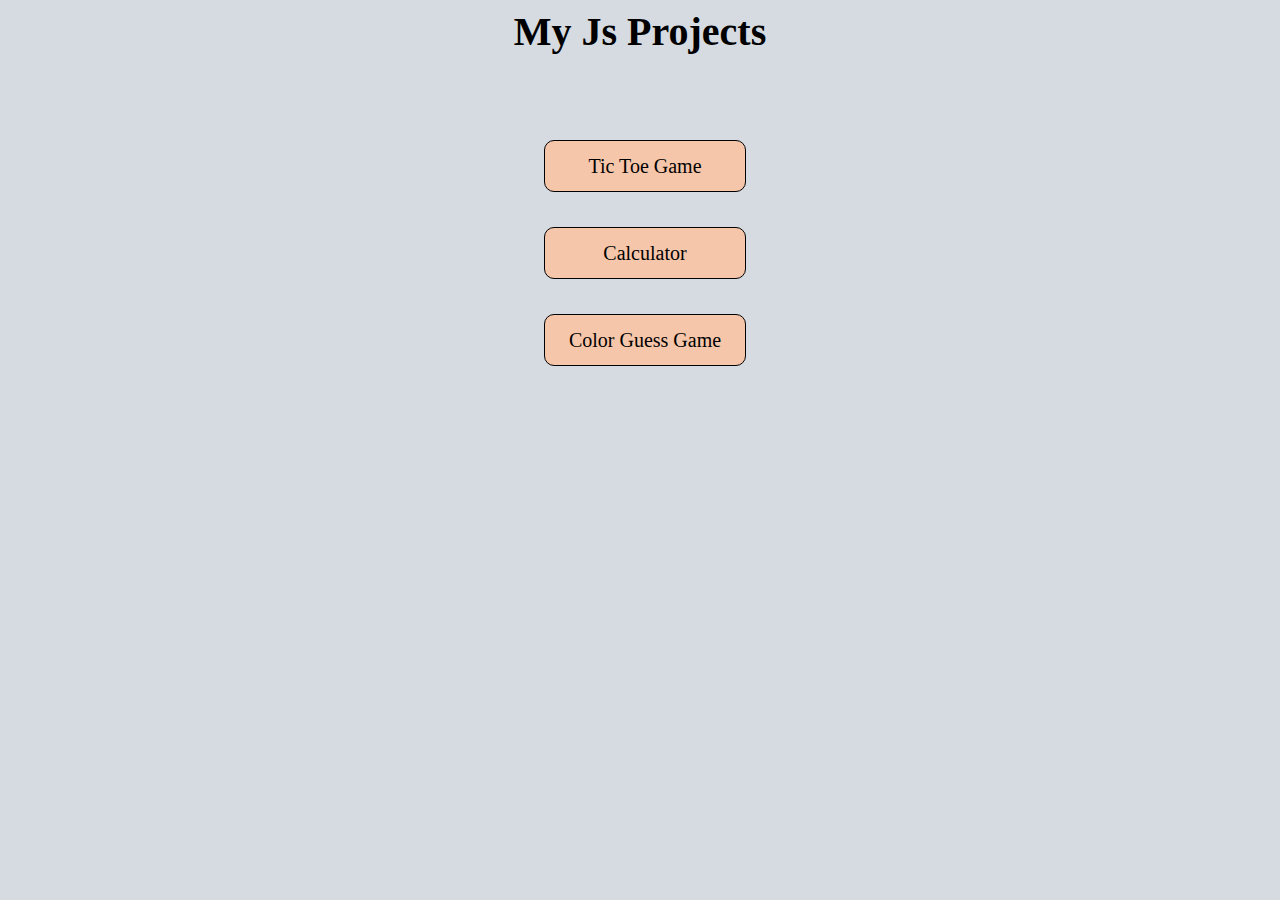
<file: index.html>
<!DOCTYPE html>
<html lang="en">
<head>
    <meta charset="UTF-8">
    <meta name="viewport" content="width=device-width, initial-scale=1.0">
    <title>Projects</title>
    <link rel="stylesheet" href="style.css">
</head>
<body>
    <div id="header">
        My Js Projects
    </div>

    <div id="container">
        <div onclick="window.location.href='project1/index.html'" class="row" >
            <span class="pr1">Tic Toe Game</span>
        </div> 
    </div>
    

    <div id ="container">
        <div onclick="window.location.href='project2/index.html'" class="row" >
            <span class="pr2">Calculator</span>
        </div>
    </div>
    

    <div id="container">
        <div onclick="window.location.href='project3/index.html'" class="row" >
            <span id="pr3">Color Guess Game</span>
        </div>
    </div>
    

</body>

</html>
</file>
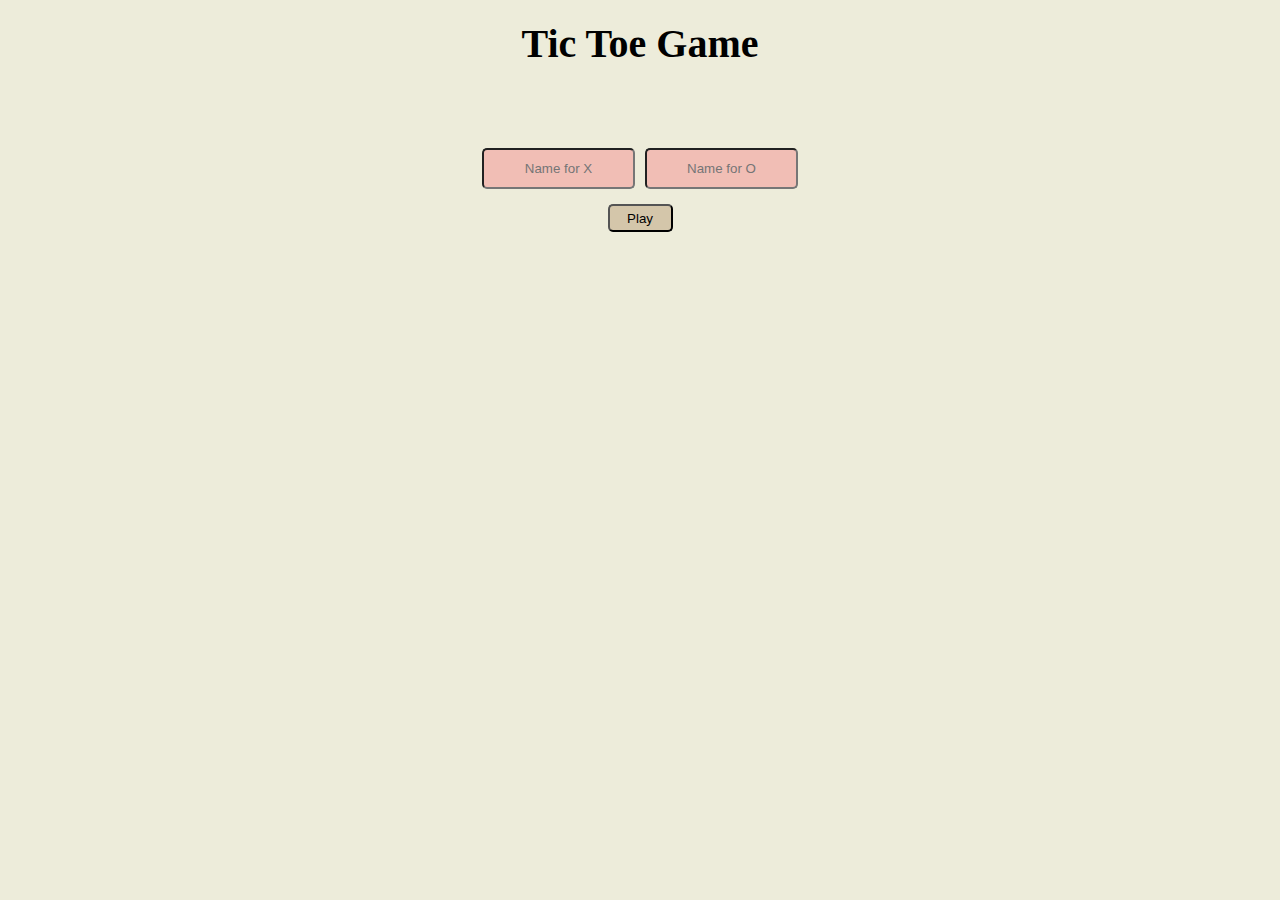
<file: project1/index.html>
<!DOCTYPE html>
<html lang="en">
<head>
    <meta charset="UTF-8">
    <meta name="viewport" content="width=device-width, initial-scale=1.0">
    <title>Tic Toe Game</title>
    <link rel="stylesheet" href="style.css">
</head>
<body>
    <header id="header"> <h1 > Tic Toe Game</h1></header>

    <div  id="content">
        <input class="input" id="input1" type="text" placeholder="Name for X">
        <input class="input" id="input2" type="text" placeholder="Name for O" style="margin-left: 10px;">
    </div>
    <div id="content">
        <button onclick="window.location.href='Sub/home.html'" id="btn"> Play</button>
    </div>
    

    <script>
        const input1 = document.getElementById("input1");
        const input2 = document.getElementById("input2");
        const button = document.getElementById("btn");

        button.addEventListener("click", ()=>{
            localStorage.setItem("name1", input1.value);
            localStorage.setItem("name2", input2.value);

        })
        


    </script>
</body>
</html>
</file>
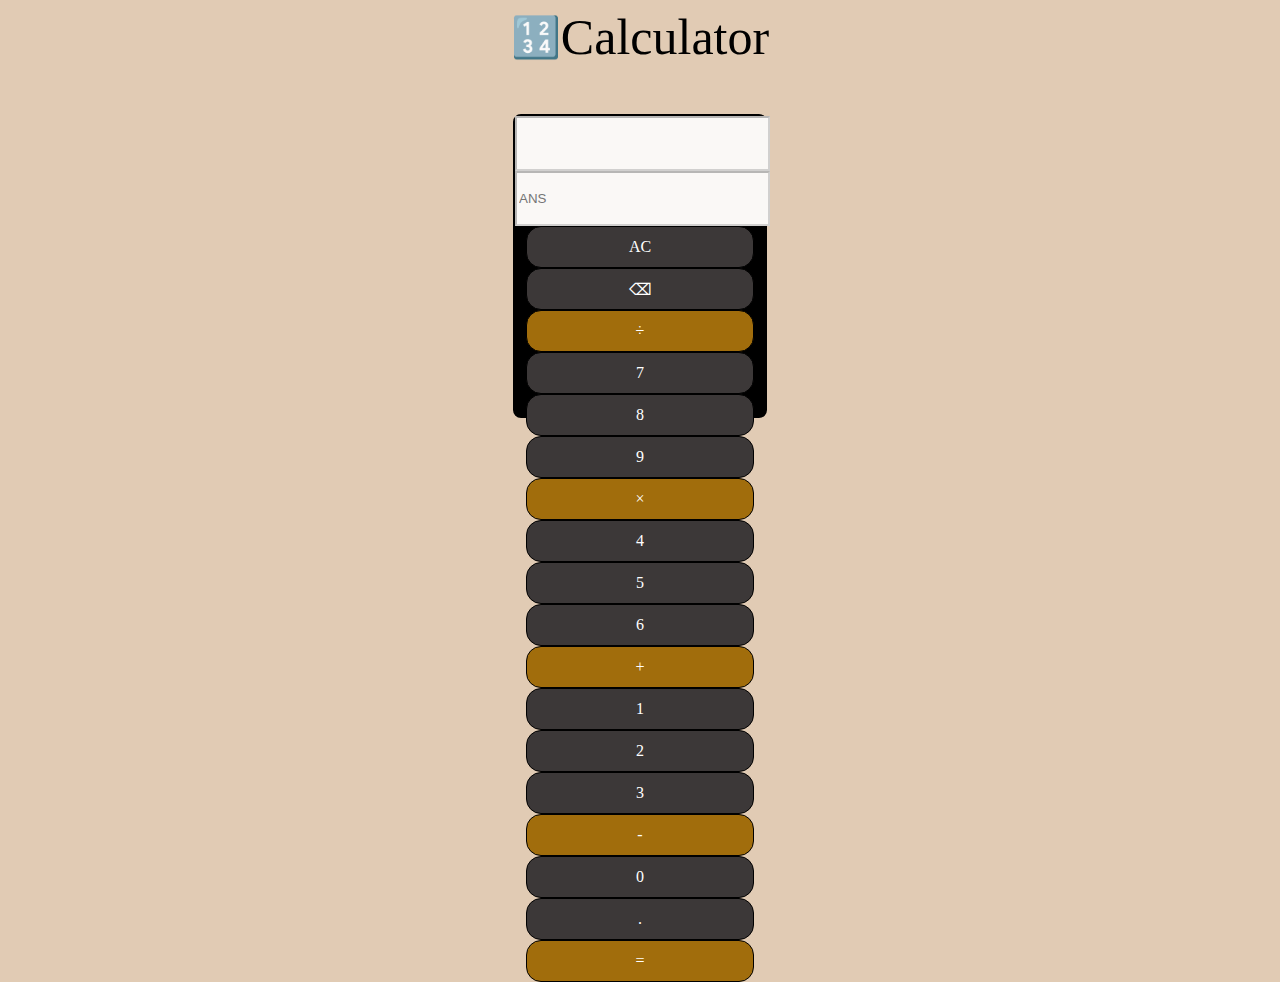
<file: project2/index.html>
<!DOCTYPE html>
<html lang="en">
<head>
    <meta charset="UTF-8">
    <meta name="viewport" content="width=device-width, initial-scale=1.0">
    <title>Calculator</title>
    <link href="https://cdn.jsdelivr.net/npm/bootstrap@5.3.7/dist/css/bootstrap.min.css" rel="stylesheet" integrity="sha384-LN+7fdVzj6u52u30Kp6M/trliBMCMKTyK833zpbD+pXdCLuTusPj697FH4R/5mcr" crossorigin="anonymous">
    <link rel="stylesheet" href="style.css">

</head>
<body>
    <div id="header">
        <span id="logo">🔢</span>
        <span id="heading">Calculator</span>
    </div>
    <div id="calculator-container">
        <div id="calculator">
            <input type="text"  disabled id="input-field" >
            <input type="number" disabled id="result-field" placeholder="ANS">

            <div class="buttons">

                <div class="row">
                    <div onclick="allClear()" class="col col-5 cal_buttons">AC</div>
                    <div onclick="handleClickButton(this)" class="col col-4 cal_buttons">⌫</div>
                    <div onclick="handleClickButton(this)" class="col col-3 cal_buttons mth">÷</div>
                </div>
                
                <div class="row">
                    <div onclick="handleClickButton(this)" class="col col-3 cal_buttons">7</div>
                    <div onclick="handleClickButton(this)" class="col col-3 cal_buttons">8</div>
                    <div onclick="handleClickButton(this)" class="col col-3 cal_buttons">9</div>
                    <div onclick="handleClickButton(this)" class="col col-3 cal_buttons mth">×</div>
                </div>


                <div class="row">
                    <div onclick="handleClickButton(this)" class="col col-3 cal_buttons">4</div>
                    <div onclick="handleClickButton(this)" class="col col-3 cal_buttons">5</div>
                    <div onclick="handleClickButton(this)" class="col col-3 cal_buttons">6</div>
                    <div onclick="handleClickButton(this)" class="col col-3 cal_buttons mth">+</div>
                </div>


                <div class="row">
                    <div onclick="handleClickButton(this)" class="col col-3 cal_buttons">1</div>
                    <div onclick="handleClickButton(this)" class="col col-3 cal_buttons">2</div>
                    <div onclick="handleClickButton(this)" class="col col-3 cal_buttons">3</div>
                    <div onclick="handleClickButton(this)" class="col col-3 cal_buttons mth">-</div>
                </div>

                <div class="row">
                    <div onclick="handleClickButton(this)" class="col col-5 cal_buttons">0</div>
                    <div onclick="handleClickButton(this)" class="col col-4 cal_buttons">.</div>
                    <div onclick="handleClickButton(this)" class="col col-3 cal_buttons mth">=</div>
                </div>
            </div>
        </div>
    </div>







    <script src="script.js"></script>
    <script src="https://cdn.jsdelivr.net/npm/bootstrap@5.3.7/dist/js/bootstrap.bundle.min.js" integrity="sha384-ndDqU0Gzau9qJ1lfW4pNLlhNTkCfHzAVBReH9diLvGRem5+R9g2FzA8ZGN954O5Q" crossorigin="anonymous"></script>

</body>
</html>
</file>
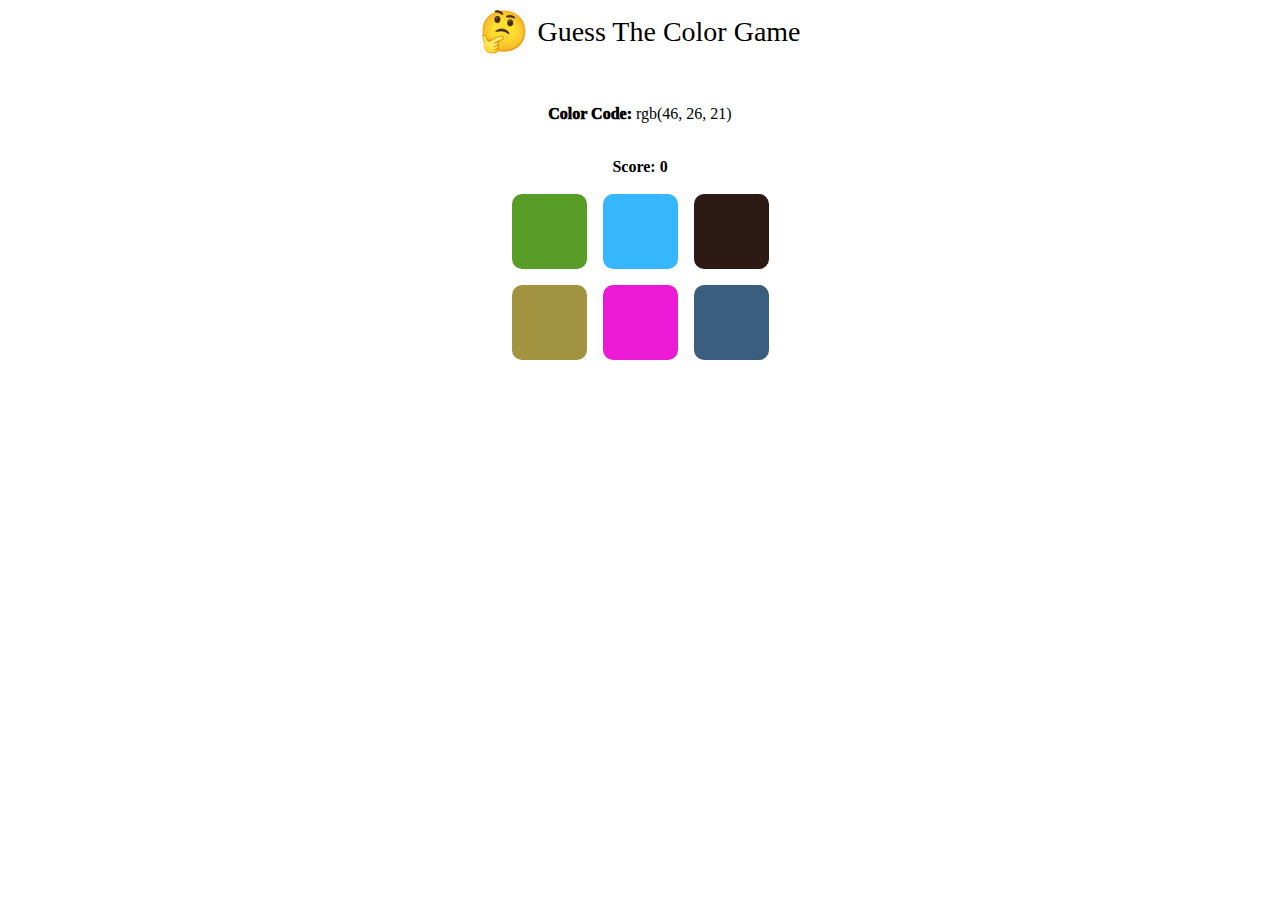
<file: project3/index.html>
<!DOCTYPE html>
<html lang="en">
<head>
    <meta charset="UTF-8">
    <meta name="viewport" content="width=device-width, initial-scale=1.0">
    <title>Color Guess Game</title>
    <link rel="stylesheet" href="style.css">
    <style>
        
    </style>
</head>
<body>
    <div id="header">
        <span id="logo">&#129300</span>
        <span id="heading">Guess The Color Game</span>
    </div>
    

    
    <div id="color-code">
        <span style="font-weight: 1000;">Color Code:</span>
        <span id="color-number"></span>
    </div>
        

    <div id="container2">
        <span>Score:</span>
        <span id="score-container">0</span>
    </div>


    <div id="container3">
        <div id="color-container"></div>
    </div>    


    <script src="script.js"></script>
</body>
</html>
</file>
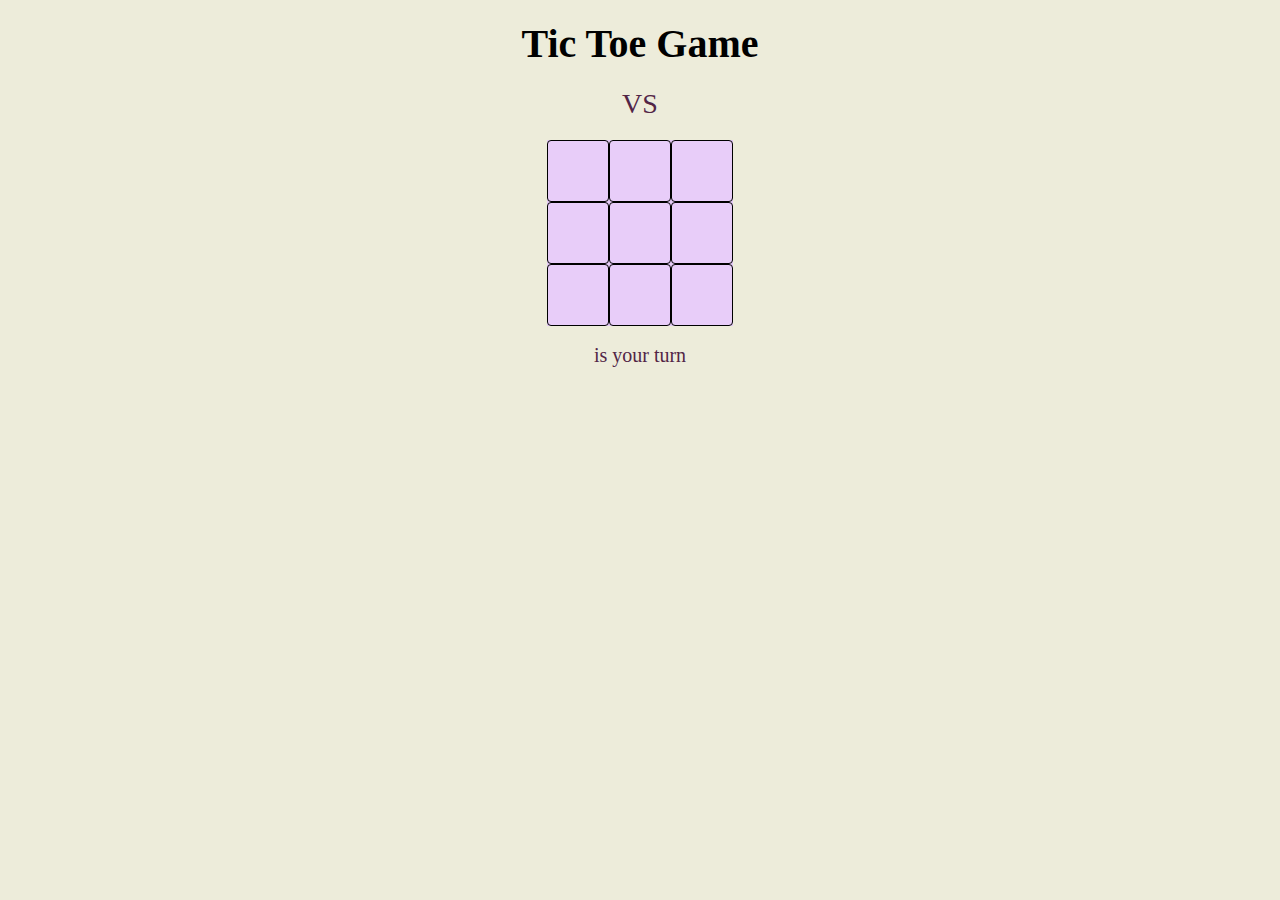
<file: project1/Sub/home.html>
<!DOCTYPE html>
<html lang="en">
<head>
    <meta charset="UTF-8">
    <meta name="viewport" content="width=device-width, initial-scale=1.0">
    <title>Tic Toe Game</title>
    <link rel="stylesheet" href="style.css">
    
</head>
<body>
    <header id="header" style="font-size: 20px;"><h1 > Tic Toe Game</h1></header>

    <div class="names">
        <span id="player1">Player 1</span>
        <span>VS</span>
        <span id="player2">Player 2</span>
    </div>
    <div id="grid">
        <!-- Row 1 -->
        <div class="row">
            <div onclick="handleClick(this)" id="0" class="cln"></div>
            <div onclick="handleClick(this)" id="1" class="cln"></div>
            <div onclick="handleClick(this)" id="2" class="cln"></div>
        </div>

        <!-- Row 2 -->
        
        <div class="row">
            <div onclick="handleClick(this)" id="3" class="cln"></div>
            <div onclick="handleClick(this)" id="4" class="cln"></div>
            <div onclick="handleClick(this)" id="5" class="cln"></div>
        </div>
        
        <!-- Row 3 -->
        <div class="row">
            <div onclick="handleClick(this)" id="6" class="cln"></div>
            <div onclick="handleClick(this)" id="7" class="cln"></div>
            <div onclick="handleClick(this)" id="8" class="cln"></div>
        </div>

    </div>
    <div class="turn">
        <span id="turn"> Beta</span>
        <span> is your turn</span>
    </div>

    <script src="script.js"></script>
</body>
</html>
</file>
<file: style.css>
body{
    background-color: #d5dbe0;
}
#header{
    justify-content: center;
    align-items: center;
    text-align: center;
    font-size: 40px;
    font-weight: 550;
    margin-bottom: 70px;
}
#container{
    display: flex;
    justify-content: center;
    align-items: center;
}
.row{
    height: 50px;
    width: 200px;
    background-color: #f6c6aa;
    border: 1px solid black;
    margin-top: 15px;
    margin-bottom: 20px;
    margin-left: 10px;
    border-radius: 10px;  
    font-size: 20px;
    
    display: flex;
    justify-content: center;
    align-items: center;
    text-align: center;
    /* margin-left: 25px; */
    
}
.row:hover{
    cursor: pointer;
    scale: 1.2;
}
</file>
<file: project1/style.css>
body{
        background-color: #edecda;
        font-family:Georgia, 'Times New Roman', Times, serif;  
    } 
    #header{
        justify-content: center;
        align-items: center;
        display: flex;
        height: 70px;
        margin-bottom: 70px;
        font-size: 20px;
    }
    #content {
        justify-content: center;
        align-items: center;
        display: flex;
        margin-bottom: 15px;
    }
    .input{
        height: 35px;
        width: 145px;
        border-radius: 5px;
        background-color: #f1beb5;
        text-align: center;
    }
    #btn{
        height: 28px;
        width: 65px;
        border-radius: 5px;
        background-color: #d4c6aa;
        text-align: center;
    }
</file>
<file: project2/style.css>
body{
    background-color: #e1cbb4;
}
#header{
    display: flex;
    justify-self: center;
}
#heading{
    display: flex;
    justify-self: center;
    font-size: 50px;
    font-family: Georgia, 'Times New Roman', Times, serif;
    
}
#logo{
    display: flex;
    justify-self: center;
    margin-top: 6px;
    font-size: 40px;
}

#calculator-container{
    align-items: center;
    justify-content: center;
    height: 250px;
    width: 450ox;
    display: flex;

}
#calculator{
    margin-top: 150px ;
    background-color:black;
    height: 300px;
    width: 250px;
    border: 2px solid black;
    border-radius: 8px;
}
#input-field{
    height: 49px;
    width: 247px;
    background-color: #faf8f6;
    color: black;
}

#result-field{
    height: 49px;
    width: 247px;
    background-color: #faf8f6;

}

.buttons{
    margin-left: 11px;
    margin-right: 11px;

}
.cal_buttons{
    color: white;
    background-color: rgb(60, 56, 56);
    font-weight: 450;
    border: 1px solid black;
    height: 40px;
    border-radius: 15px;
    cursor: pointer;

    display: flex;
    text-align: center;
    justify-content: center;
    align-items: center;
}
.cal_buttons:hover{
    background-color: rgb(83, 83, 11);
    scale: 1.1;
    transition: 0.1s;
}
.mth{
    background-color: rgb(161, 109, 12);
}
</file>
<file: project3/style.css>
body{
    font-family: Georgia, 'Times New Roman', Times, serif;
}
#header{
    display: flex;
    justify-self: center;
}
#logo{
    font-size: 40px;
    display: flex;
    margin-right: 8px;
}
#heading{
    font-size: 28px;
    justify-content: center;
    align-items: center;
    justify-self: center;
    display: flex;
}

#color-code{
    justify-self: center;
    margin-top: 50px;
}
#container2{
    justify-self: center;
    font-weight: bold;
    margin-top: 35px;
}
#container3{
    justify-self: center;
    margin-top: 10px;
}


#color-container{
   display: grid;
   grid-template-columns: repeat(3, 0fr);
   
}

#color-container > div{
    height: 75px;
    width: 75px;
    border-radius: 10px;
    margin: 8px;
    cursor: pointer;
}
#color-container > div:hover{
    scale: 1.2;
    transition: 0.35s;
}
</file>
<file: project1/Sub/style.css>
body{
    font-family:Georgia, 'Times New Roman', Times, serif;
    font-size: 28px;
    background-color: #edecda;  
}
#header{
    justify-content: center;
    align-items: center;
    display: flex;
    height: 70px;
    margin-bottom: 10px;
}
#grid{
    justify-self: center;
}
.row{ 
    display: flex;
    background-color: #e8cdf9;
    /* margin-left: 400px; */
}


.cln {
    border: 1px solid black;
    border-radius: 4px;
    height: 60px;
    width: 60px;
    display: flex;
    border-color: black;
    justify-content: center;
    align-items: center;
    cursor: pointer;  
}
.names{
    margin-bottom: 20px;
    color: #522546;
    justify-self: center;
}

#player1 {
    /* margin-left: 350px; */
    margin-right: 15px;
    
}
#player2{
    margin-left: 15px;
    
}
.turn{
    color: #522546;
    margin-top: 18px;
    font-size: 20px;
    justify-self: center;
}
</file>
